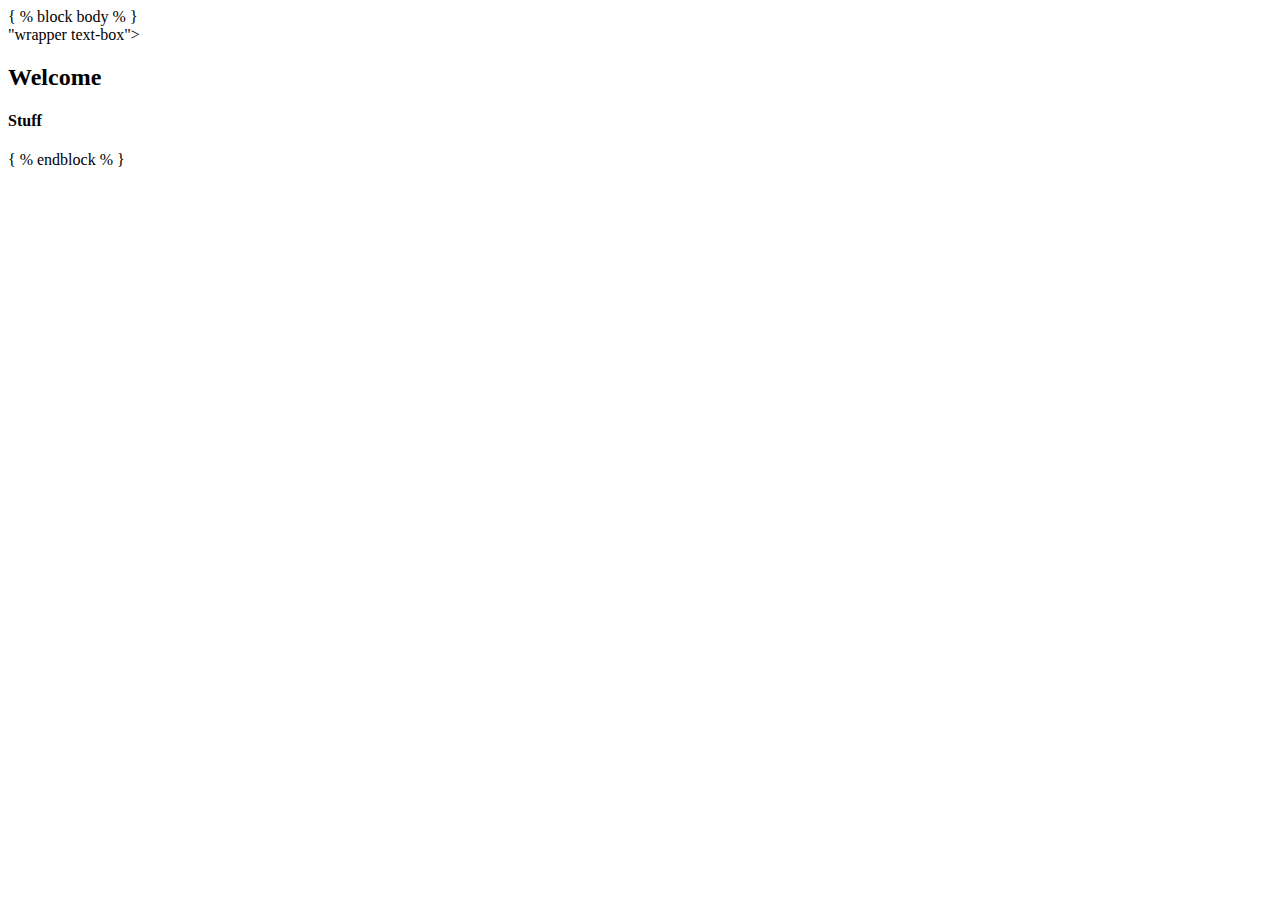
<file: src/main/resources/templates/index.html>
<!-- This page is illustrative and contains ideas about HTML formatting -->
<!DOCTYPE HTML>
<!-- Signals to the Layout Dialect which layout should be used to decorate this View -->
<html xmlns:layout="http://www.w3.org/1999/xhtml" xmlns:th="http://www.w3.org/1999/xhtml"
      layout:decorate="~{layouts/base}" lang="en">
{ % block body % }
<head>
    <meta charset="utf-8">
    <title>Korean Pop Culture</title>
    <link rel="stylesheet" type="text/css" th:href="@{layouts/style.css}">
    <link rel="preconnect" href="https://fonts.googleapis.com">
    <link rel="preconnect" href="https://fonts.gstatic.com" crossorigin>
    <link href="https://fonts.googleapis.com/css2?family=Mulish:wght@300;700&family=Nanum+Gothic+Coding&display=swap" rel="stylesheet">
</head>
<body>
    <section class="header">
"wrapper text-box">
        <div class="wrapper-text">
          <h2 id="slide">Welcome</h2>
          <h4>Stuff</h4>
        </div>
      </div>
    </section>

{ % endblock % }
</html>
</file>
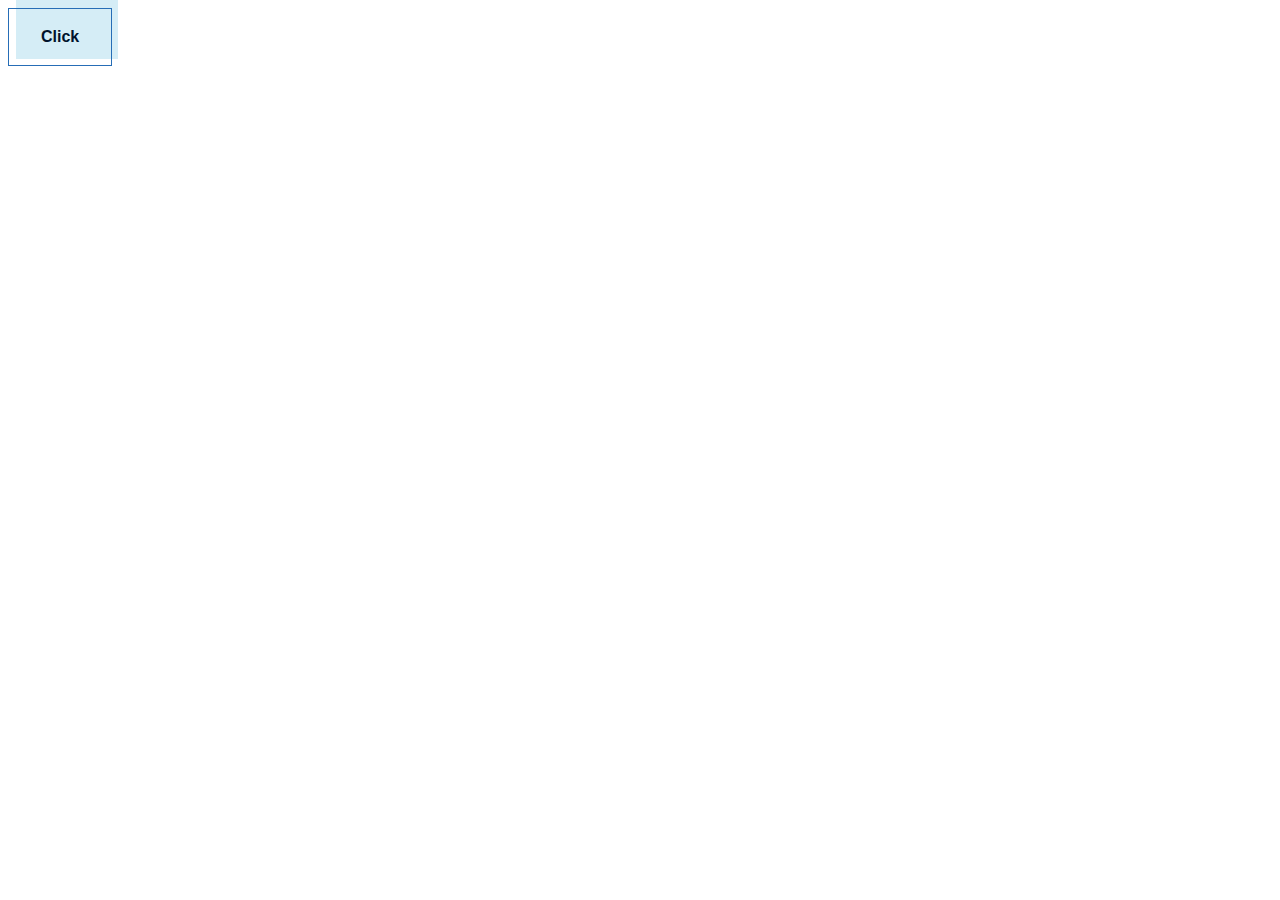
<file: src/main/resources/templates/button.html>
<!DOCTYPE HTML>
<html xmlns:layout="http://www.w3.org/1999/xhtml" xmlns:th="http://www.w3.org/1999/xhtml"
      layout:decorate="~{layouts/base}" lang="en">


<style>
    .button-51 {
    background-color: transparent;
    border: 1px solid #266DB6;
    box-sizing: border-box;
    color: #00132C;
    font-family: "Avenir Next LT W01 Bold",sans-serif;
    font-size: 16px;
    font-weight: 700;
    line-height: 24px;
    padding: 16px 23px;
    position: relative;
    text-decoration: none;
    user-select: none;
    -webkit-user-select: none;
    touch-action: manipulation;
    }

    .button-51:hover,
    .button-51:active {
    outline: 0;
    }

    .button-51:hover {
    background-color: transparent;
    cursor: pointer;
    }

    .button-51:before {
    background-color: #D5EDF6;
    content: "";
    height: calc(100% + 3px);
    position: absolute;
    right: -7px;
    top: -9px;
    transition: background-color 300ms ease-in;
    width: 100%;
    z-index: -1;
    }

    .button-51:hover:before {
    background-color: #6DCFF6;
    }

    @media (min-width: 768px) {
    .button-51 {
        padding: 16px 32px;
    }
    }
</style>
<head>
    <title>Birds</title>
</head>

<body>
    <button class="button-51" onlick="https://simple.wikipedia.org/wiki/Special:Random" role="button">Click</button>
</body>
<script></script>


</html>
</file>
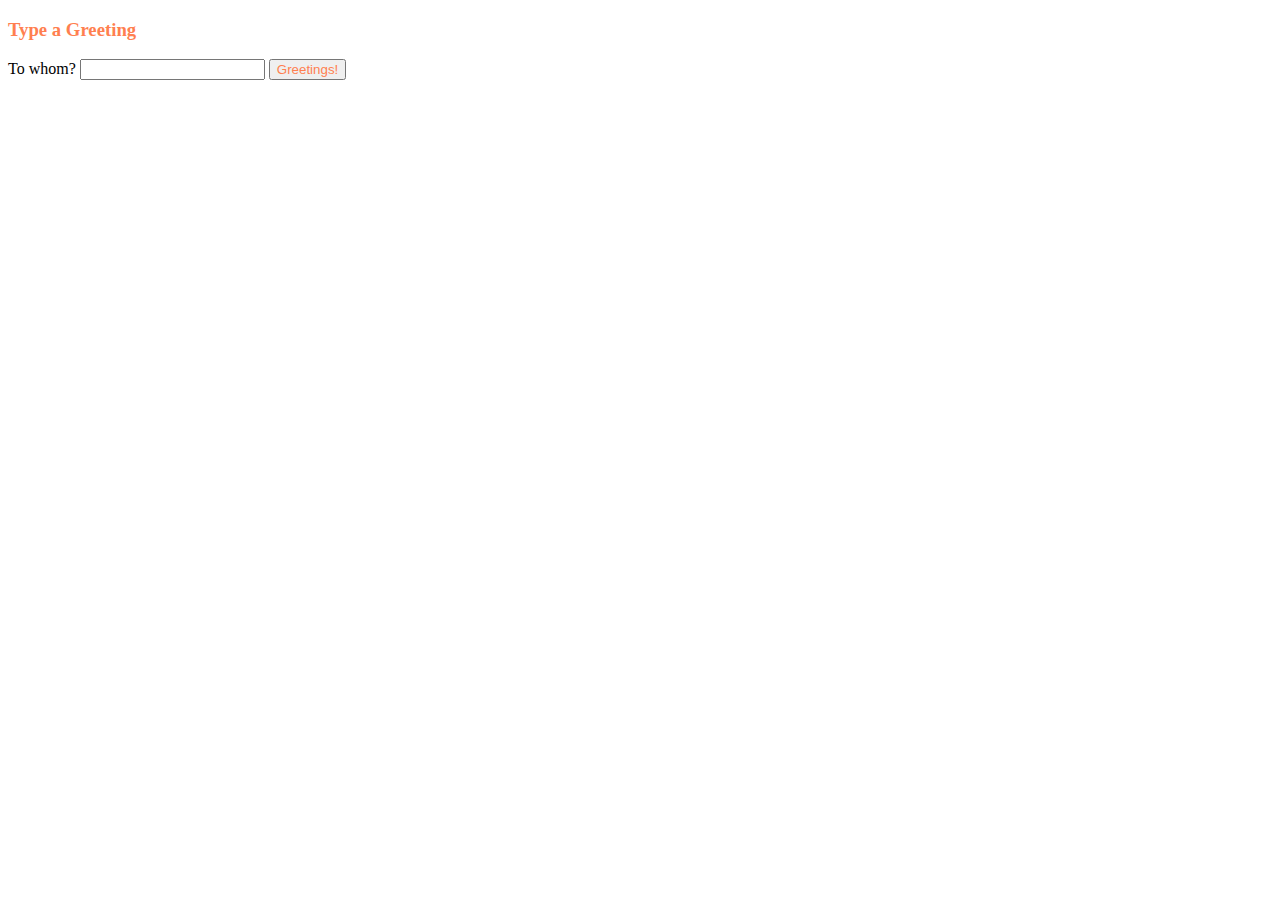
<file: src/main/resources/templates/greet.html>
<!DOCTYPE HTML>
<!DOCTYPE HTML>
<html xmlns:layout="http://www.w3.org/1999/xhtml" xmlns:th="http://www.w3.org/1999/xhtml"
      layout:decorate="~{layouts/base}" lang="en">

<head>
  <title>Greet</title>
</head>

<body>
<th:block layout:fragment="body" th:remove="tag">
  <!-- Start of body content specific to page -->
  <div class="px-4 py-5 my-5">
    <h3 class="display-5 fw-bold" style="color: coral;">Type a Greeting</h3>

    <form action="/greet" method="GET" id="greetForm">
      <div>
        <label for="greetField">To whom?</label>
        <input name="name" id="greetField">
        <button style="color: coral">Greetings!</button>
        <p style="color: coral" th:text="'Greetings, ' + ${name} + '!'"></p>
      </div>
    </form>
  </div>
  <!-- End of body content specific to page -->
</th:block>
</body>

</html>
</file>
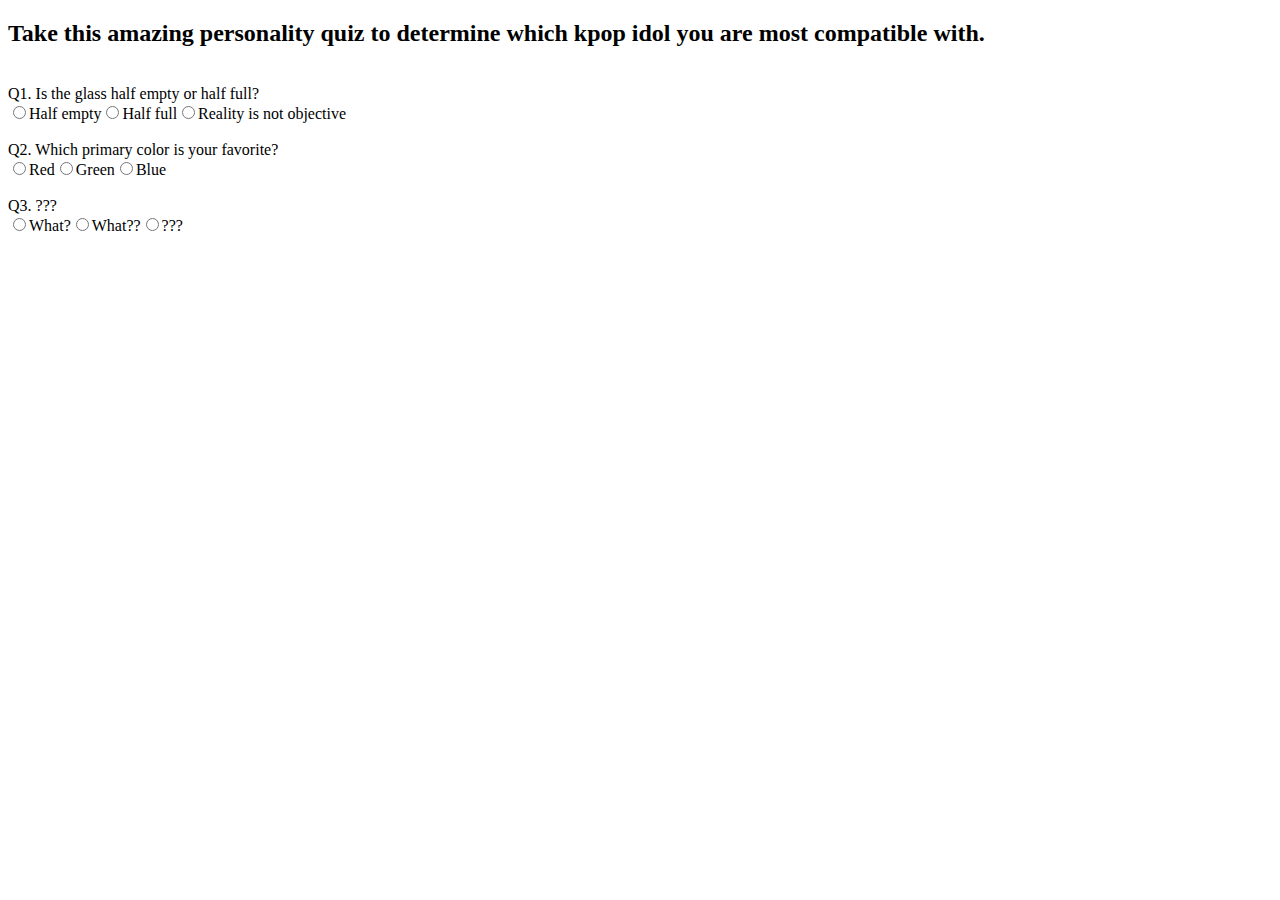
<file: src/main/resources/templates/quiz.html>
<!DOCTYPE HTML>
<!-- Signals to the Layout Dialect which layout should be used to decorate this View -->
<html xmlns:layout="http://www.w3.org/1999/xhtml" xmlns:th="http://www.w3.org/1999/xhtml"
      layout:decorate="~{layouts/base}" lang="en">

<head>
    <title>Kpop Compatibility Quiz</title>
</head>

<h2>Take this amazing personality quiz to determine which kpop idol you are most compatible with.</h2>

<br>

<script>
var questionArray = [
  ["Q1. Is the glass half empty or half full?", "Half empty", "Half full", "Reality is not objective"], 
  ["Q2. Which primary color is your favorite?", "Red", "Green", "Blue"], 
  ["Q3. ???", "What?", "What??", "???"]
];

//populate document
for (var i = 0; i < questionArray.length; i++){
  document.write("<form><span class='question'>" + questionArray[i][0] + "  </span><br>");
  for (var x = 1; x < 4; x++){
    document.write("<input type='radio' class='answer' name='answer' value='" + questionArray[i][x] + "'>" + questionArray[i][x] + "");
  }
  document.write("</form><br>");
}

var characterAnswer = [
  [0, 0, 0,'Jungkook'],
  [0, 0, 1,'Yungkuuk'],
  [1, 1, 1,'Juncok'],
  [1, 1, 2,'*insert another variation of "Jungkook"*'],
  [2, 2, 2,'idk']
];

//check for click
var inputs = document.getElementsByTagName('input');
for(var i = 0; i < inputs.length; i++){
  inputs[i].addEventListener('click', check);
}

var userAnswers = [];

//check questions answers
function check(){
  userAnswers = [];
  var c = 0;
  for(var i = 0; i < inputs.length; i++){
    if(inputs[i].checked) {
      userAnswers.push(i%3);
      c++;
    }
  }
  if(c==questionArray.length) rate();
}

//rate the answers per char
function rate(){
  console.log(userAnswers);
  for(var i = 0; i < userAnswers.length; i++){
    for(var j = 0; j < characterAnswer.length; j++){
      characterAnswer[j][4] = 0;
      for(var x = 0; x < 4; x++){
        if(userAnswers[i] == characterAnswer[j][x])
          characterAnswer[j][4]++;
      }
    }
  }
  answer();
}

function answer(){
  var a = 0, t;
  for(var j = 0; j < characterAnswer.length; j++){
        if(characterAnswer[j][4] > a) {
        a = characterAnswer[j][4];
        t = characterAnswer[j][3];
        }
} 
  document.getElementById("text").innerText = "You are most compatible with " + t + "!";
}
</script>

<br>

<h2 id="text"></div>
</file>
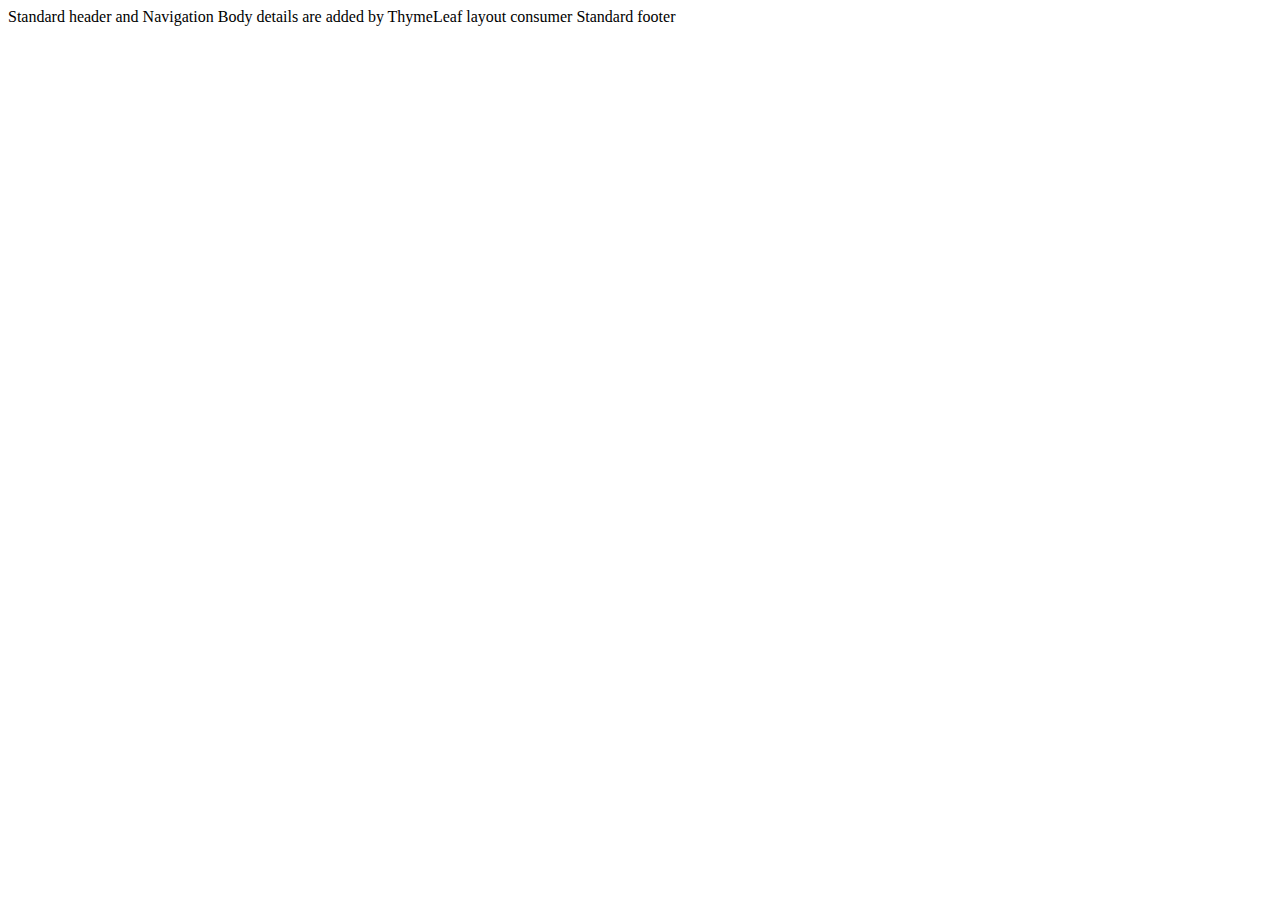
<file: src/main/resources/templates/layouts/base.html>
<!-- This page is illustrative and contains ideas about HTML layouts -->
<!DOCTYPE HTML>
<html xmlns:layout="http://www.w3.org/1999/xhtml" xmlns:th="http://www.w3.org/1999/xhtml" lang="en">

<head>
    <!-- Required meta tags -->
    <meta charset="utf-8">
    <meta name="viewport" content="width=device-width, initial-scale=1, shrink-to-fit=no">
    <meta http-equiv="Content-Type" content="text/html; charset=UTF-8" />

    <!-- JQuery CSS -->
    <script th:src="@{https://code.jquery.com/jquery-3.3.1.slim.min.js}" integrity="sha384-q8i/X+965DzO0rT7abK41JStQIAqVgRVzpbzo5smXKp4YfRvH+8abtTE1Pi6jizo" crossorigin="anonymous"></script>
    <!-- Bootstrap CSS -->
    <link th:href="@{https://cdn.jsdelivr.net/npm/bootstrap@5.0.2/dist/css/bootstrap.min.css}" rel="stylesheet" integrity="sha384-EVSTQN3/azprG1Anm3QDgpJLIm9Nao0Yz1ztcQTwFspd3yD65VohhpuuCOmLASjC" crossorigin="anonymous">

    <!-- Project CSS -->
    <link rel="stylesheet" type="text/css" th:href="@{/scss/custom.css}">

</head>

<body>
    <th:block th:replace="layouts/nav :: header" th:remove="tag">Standard header and Navigation</th:block>

    <th:block layout:fragment="body" th:remove="tag">Body details are added by ThymeLeaf layout consumer</th:block>

    <th:block th:replace="layouts/footer :: footer" th:remove="tag">Standard footer</th:block>

    <!-- Bootstrap 5.0 Bundle with Popper -->
    <script th:src="@{https://cdn.jsdelivr.net/npm/bootstrap@5.0.2/dist/js/bootstrap.bundle.min.js}" integrity="sha384-MrcW6ZMFYlzcLA8Nl+NtUVF0sA7MsXsP1UyJoMp4YLEuNSfAP+JcXn/tWtIaxVXM" crossorigin="anonymous"></script>
</body>

<th:block layout:fragment="script" th:remove="tag"></th:block>

</html>
</file>
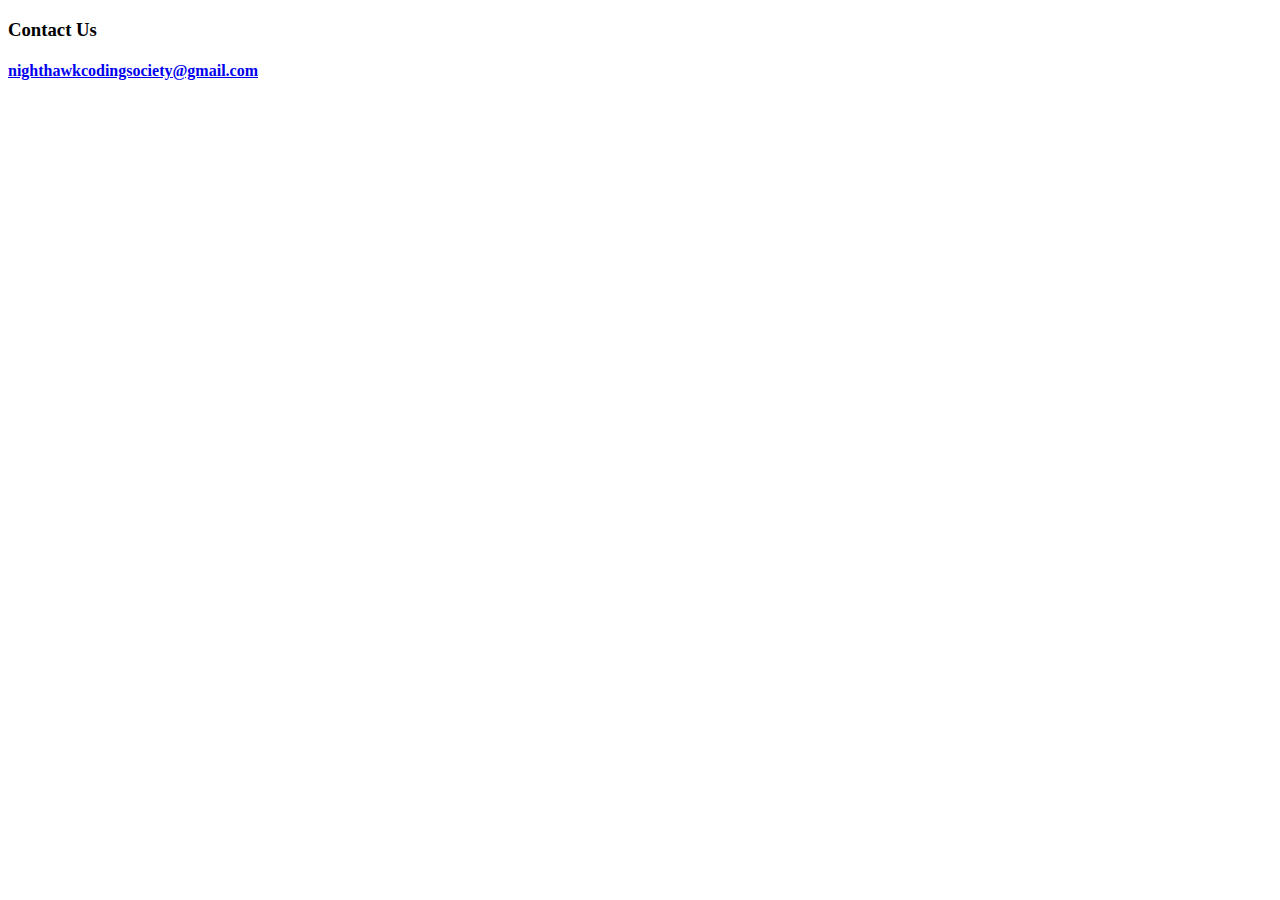
<file: src/main/resources/templates/layouts/footer.html>
<!DOCTYPE html>

<!-- Begin contact info fragment  -->
<th:block th:fragment="footer">
    <div class="px-4 py-5 my-5 text-center">
        <!-- title jump -->
        <h3 class="display-5 fw-bold">Contact Us</h3>
        <!-- email jump -->
        <div class="row justify-content-center">
            <h4><a href="mailto: nighthawkcodingsociety@gmail">nighthawkcodingsociety@gmail.com</a></h4>
        </div>
        <!-- social media jumps -->
        <div class="row justify-content-center">
            <a href=https://github.com/nighthawkcoders target="_blank"><i class="fa fa-github"></i></a>
            <a href=https://www.youtube.com/channel/UClIKOsDS5dsfzFA3zveDT3Q?view_as=subscriber target="_blank"><i class="fa fa-youtube-play"></i></a>
            <a href=https://twitter.com/NighthawkCoding target="_blank"><i class="fa fa-twitter"></i></a>
        </div>
    </div>
</th:block>
<!-- End contact info fragment  -->
</file>
